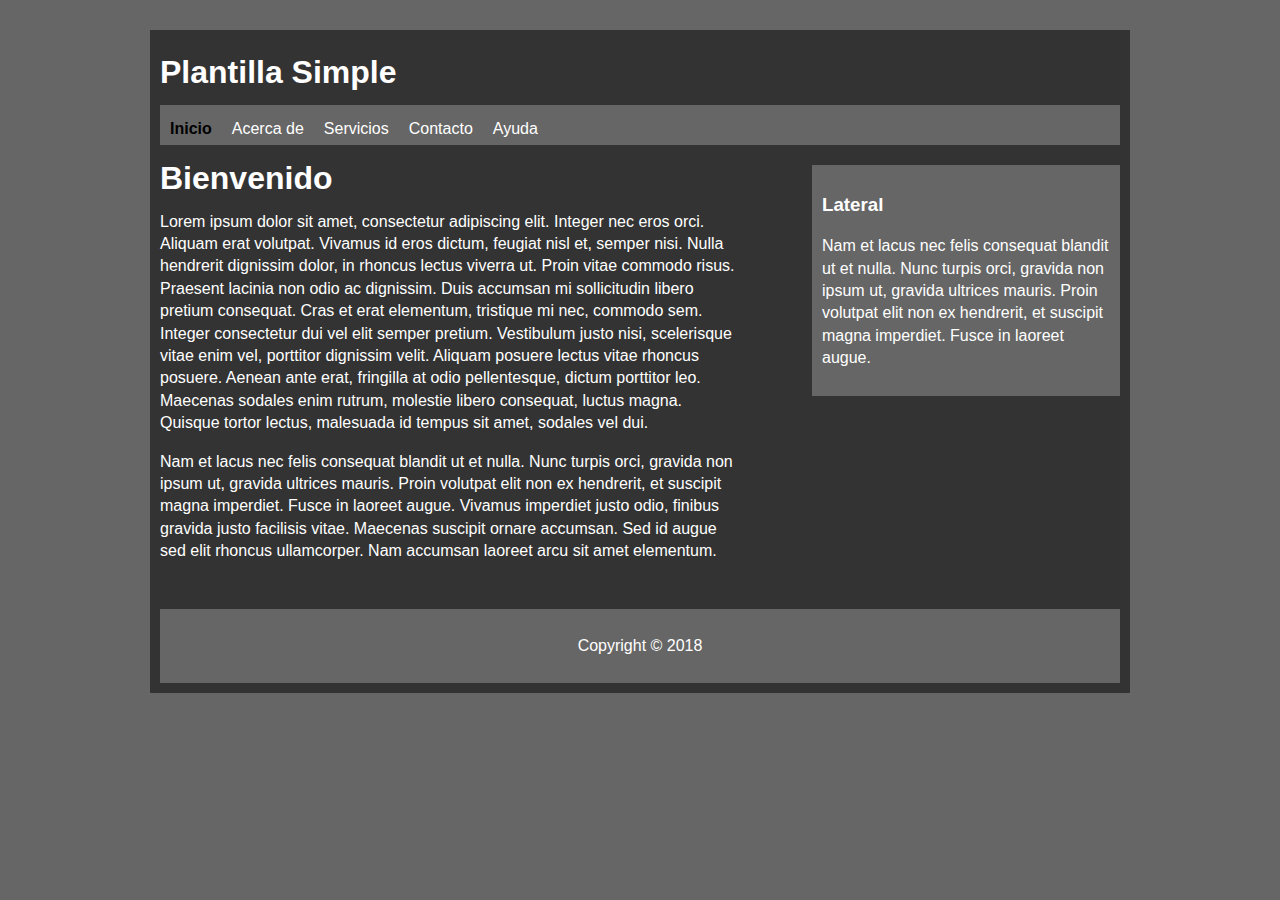
<file: index.html>
<!DOCTYPE html>
<html>
	<head>
		<title>Inicio | Plantilla Simple</title>
		<link rel="stylesheet" type="text/css" href="estilos.css">
	</head>
	<body>
		<div id="container">
			<div id="header">
				<h1>Plantilla Simple</h1>
			</div>

			<div id="nav">
				<ul>
					<li><a class="active" href="index.html">Inicio</a></li>
					<li><a href="about.html">Acerca de</a></li>
					<li><a href="services.html">Servicios</a></li>
					<li><a href="contact.html">Contacto</a></li>
					<li><a href="ayuda.html">Ayuda</a></li>
				</ul>
			</div>
			<div id="main">
				<h1>Bienvenido</h1>
				<p>Lorem ipsum dolor sit amet, consectetur adipiscing elit. Integer nec eros orci. Aliquam erat volutpat. Vivamus id eros dictum, feugiat nisl et, semper nisi. Nulla hendrerit dignissim dolor, in rhoncus lectus viverra ut. Proin vitae commodo risus. Praesent lacinia non odio ac dignissim. Duis accumsan mi sollicitudin libero pretium consequat. Cras et erat elementum, tristique mi nec, commodo sem. Integer consectetur dui vel elit semper pretium. Vestibulum justo nisi, scelerisque vitae enim vel, porttitor dignissim velit. Aliquam posuere lectus vitae rhoncus posuere. Aenean ante erat, fringilla at odio pellentesque, dictum porttitor leo. Maecenas sodales enim rutrum, molestie libero consequat, luctus magna. Quisque tortor lectus, malesuada id tempus sit amet, sodales vel dui.</p>
				<p>
				Nam et lacus nec felis consequat blandit ut et nulla. Nunc turpis orci, gravida non ipsum ut, gravida ultrices mauris. Proin volutpat elit non ex hendrerit, et suscipit magna imperdiet. Fusce in laoreet augue. Vivamus imperdiet justo odio, finibus gravida justo facilisis vitae. Maecenas suscipit ornare accumsan. Sed id augue sed elit rhoncus ullamcorper. Nam accumsan laoreet arcu sit amet elementum.</p>
			</div>
			<div id="sidebar">
				<h3>Lateral</h3>
				<p>
					Nam et lacus nec felis consequat blandit ut et nulla. Nunc turpis orci, gravida non ipsum ut, gravida ultrices mauris. Proin volutpat elit non ex hendrerit, et suscipit magna imperdiet. Fusce in laoreet augue.
				</p>
			</div>

			<div class="clr"></div>

			<div id="footer">
				<p>Copyright &copy; 2018</p>
			</div>
		</div>
	</body>
</html>
</file>
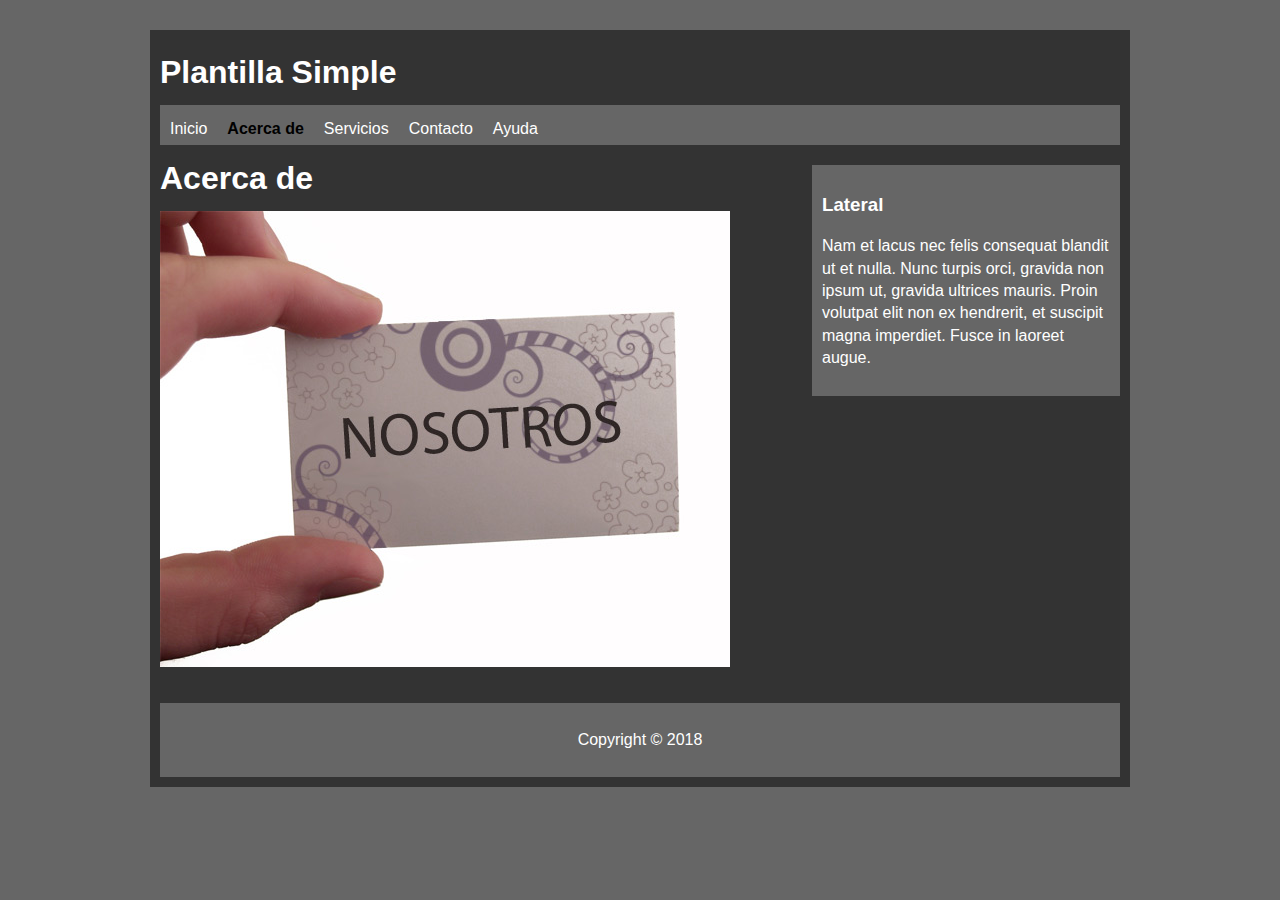
<file: about.html>
<!DOCTYPE html>
<html>
	<head>
		<title>Acerca de | Plantilla Simple</title>
		<link rel="stylesheet" type="text/css" href="estilos.css">
	</head>
	<body>
		<div id="container">
			<div id="header">
				<h1>Plantilla Simple</h1>
			</div>

			<div id="nav">
				<ul>
					<li><a href="index.html">Inicio</a></li>
					<li><a class="active" href="about.html">Acerca de</a></li>
					<li><a href="services.html">Servicios</a></li>
					<li><a href="contact.html">Contacto</a></li>
					<li><a href="ayuda.html">Ayuda</a></li>
				</ul>
			</div>
			<div id="main">
				<h1>Acerca de</h1>
				<img src="/about.jpg">
			</div>
			<div id="sidebar">
				<h3>Lateral</h3>
				<p>
					Nam et lacus nec felis consequat blandit ut et nulla. Nunc turpis orci, gravida non ipsum ut, gravida ultrices mauris. Proin volutpat elit non ex hendrerit, et suscipit magna imperdiet. Fusce in laoreet augue.
				</p>
			</div>

			<div class="clr"></div>

			<div id="footer">
				<p>Copyright &copy; 2018</p>
			</div>
		</div>
	</body>
</html>
</file>
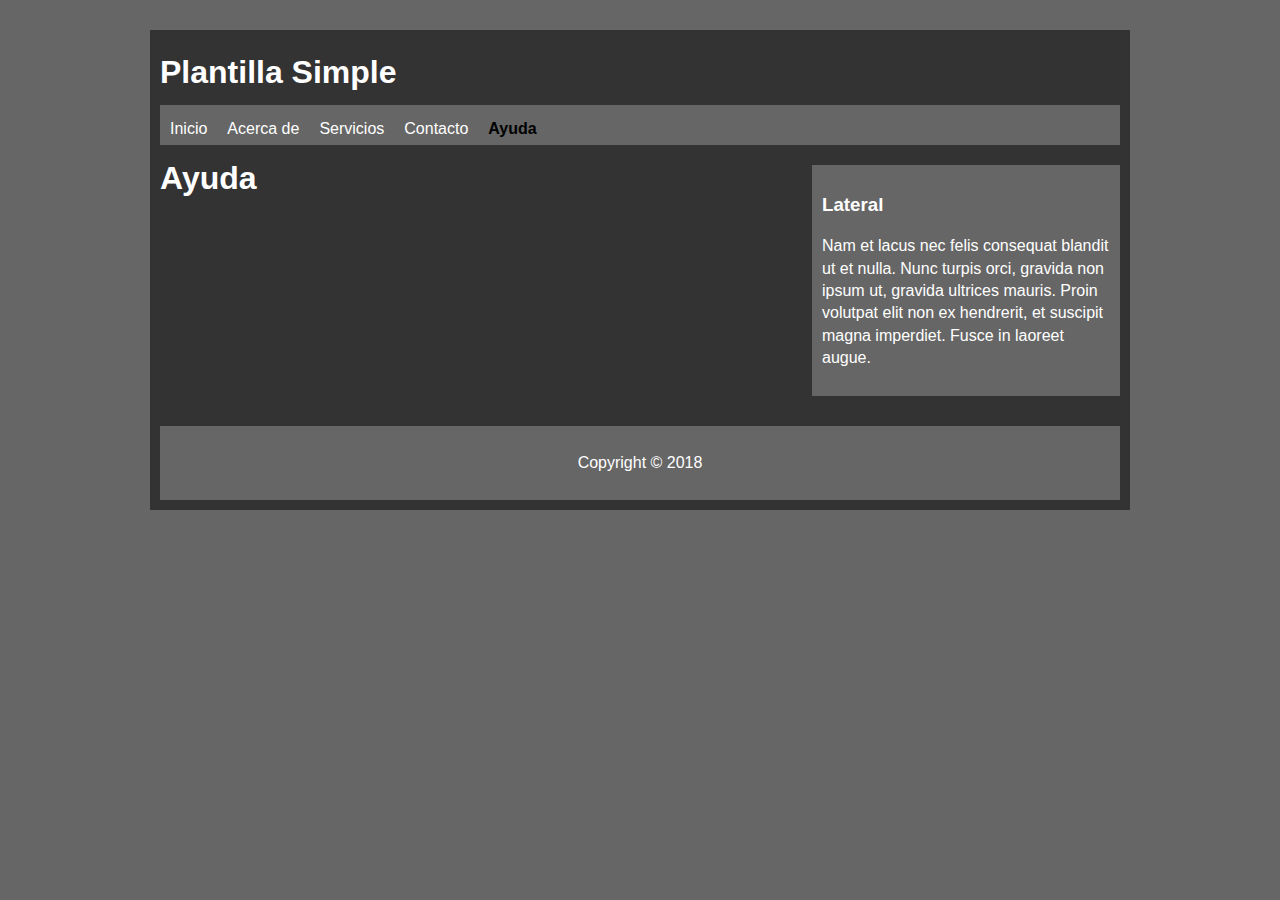
<file: ayuda.html>
<!DOCTYPE html>
<html>
	<head>
		<title>Ayuda| Plantilla Simple</title>
		<link rel="stylesheet" type="text/css" href="estilos.css">
	</head>
	<body>
		<div id="container">
			<div id="header">
				<h1>Plantilla Simple</h1>
			</div>

			<div id="nav">
				<ul>
					<li><a href="index.html">Inicio</a></li>
					<li><a href="about.html">Acerca de</a></li>
					<li><a href="services.html">Servicios</a></li>
					<li><a href="contact.html">Contacto</a></li>
					<li><a class="active" href="ayuda.html">Ayuda</a></li>
				</ul>
			</div>
			<div id="main">
				<h1>Ayuda</h1>
			</div>
			<div id="sidebar">
				<h3>Lateral</h3>
				<p>
					Nam et lacus nec felis consequat blandit ut et nulla. Nunc turpis orci, gravida non ipsum ut, gravida ultrices mauris. Proin volutpat elit non ex hendrerit, et suscipit magna imperdiet. Fusce in laoreet augue.
				</p>
			</div>

			<div class="clr"></div>

			<div id="footer">
				<p>Copyright &copy; 2018</p>
			</div>
		</div>
	</body>
</html>
</file>
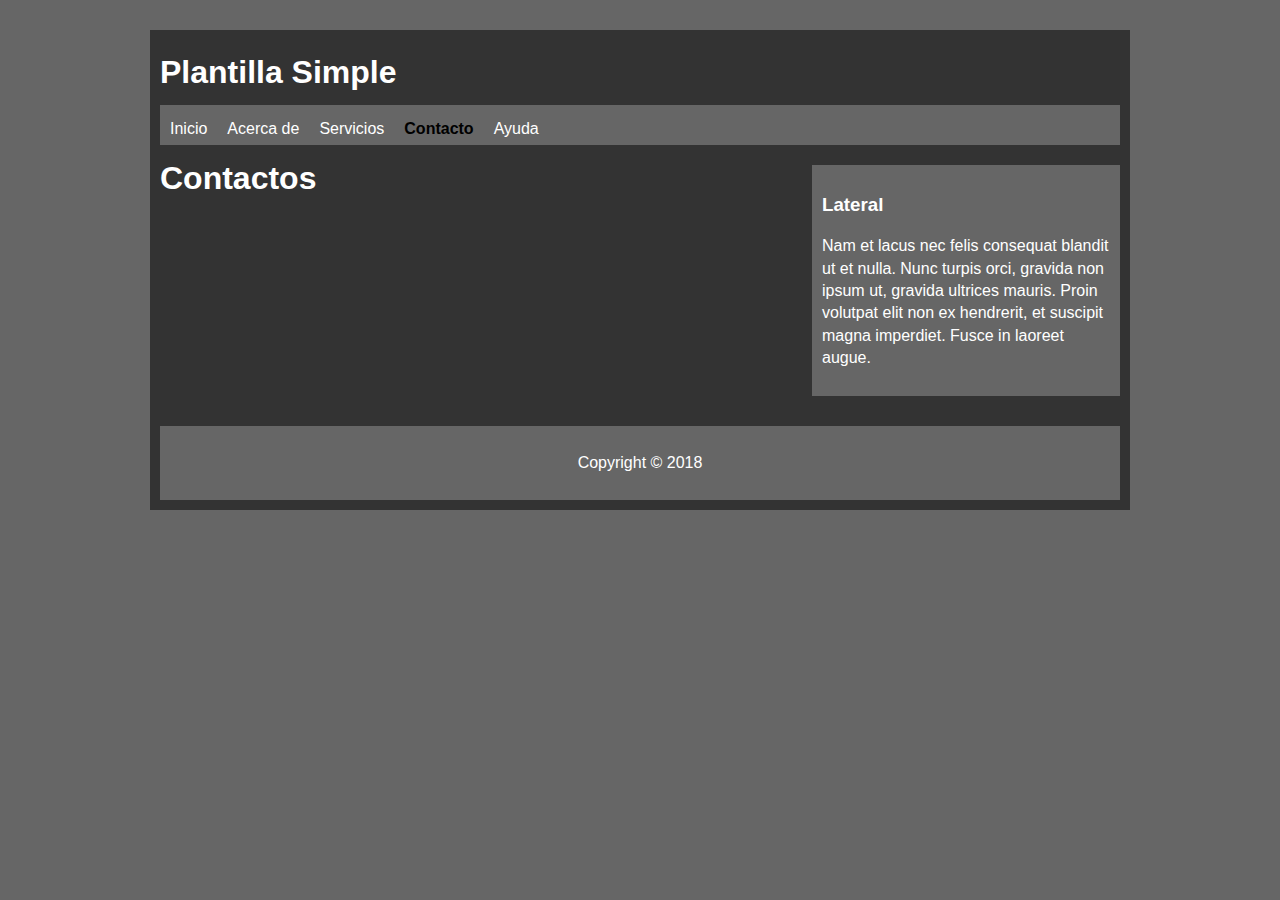
<file: contact.html>
<!DOCTYPE html>
<html>
	<head>
		<title>Contactos | Plantilla Simple</title>
		<link rel="stylesheet" type="text/css" href="estilos.css">
	</head>
	<body>
		<div id="container">
			<div id="header">
				<h1>Plantilla Simple</h1>
			</div>

			<div id="nav">
				<ul>
					<li><a href="index.html">Inicio</a></li>
					<li><a href="about.html">Acerca de</a></li>
					<li><a href="services.html">Servicios</a></li>
					<li><a class="active" href="contact.html">Contacto</a></li>
					<li><a href="ayuda.html">Ayuda</a></li>
				</ul>
			</div>
			<div id="main">
				<h1>Contactos</h1>
			</div>
			<div id="sidebar">
				<h3>Lateral</h3>
				<p>
					Nam et lacus nec felis consequat blandit ut et nulla. Nunc turpis orci, gravida non ipsum ut, gravida ultrices mauris. Proin volutpat elit non ex hendrerit, et suscipit magna imperdiet. Fusce in laoreet augue.
				</p>
			</div>

			<div class="clr"></div>

			<div id="footer">
				<p>Copyright &copy; 2018</p>
			</div>
		</div>
	</body>
</html>
</file>
<file: estilos.css>
body{
	background: #666;
	color: white;
	font-family: arial;
	line-height: 1.4em;
}
a{
	color: white;
	text-decoration: none;
}
ul{
	padding: 0;
}
.clr{
	clear: both;
}
#container{
	background: #333;
	width: 960px;
	margin: 30px auto;
	overflow: hidden;
	padding: 10px;
}
#nav{
	height: 40px;
	background: #666;
}
#nav ul{
	padding-top: 13px;
	padding-left: 10px;
}
#nav li{
	list-style: none;
	float: left; 
	padding-right: 20px;
}
#nav .active{
	font-weight: bold;
	color: black;
}
#main{
	float: left;
	width: 60%;
}
#sidebar{
	float: right;
	width: 30%;
	background: #666;
	margin-top: 20px;
	padding: 10px;
}
#footer{
	text-align: center;
	padding: 10px;
	background: #666;
	margin-top:30px;
}
</file>
